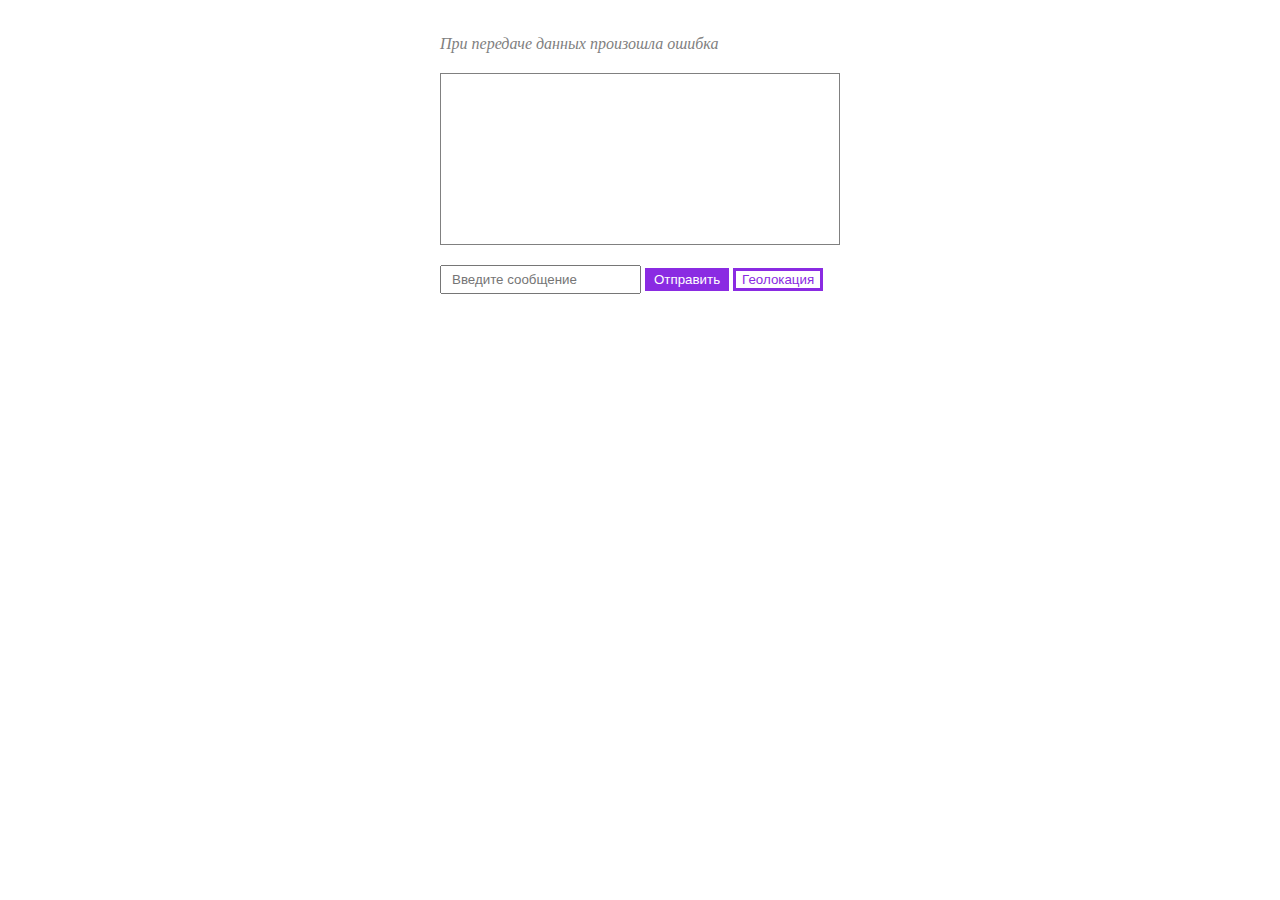
<file: task3/index.html>
<!DOCTYPE html>
<html lang="en">
<head>
    <meta charset="UTF-8">
    <meta http-equiv="X-UA-Compatible" content="IE=edge">
    <meta name="viewport" content="width=device-width, initial-scale=1.0">
    <link href="index.css" rel="stylesheet">
    <title>Document</title>
</head>
<body>
    <main id="chat">
        <div class="info_output"></div>
        <div class="chat_output"></div>
        <div class="chat_input">
          <input type="text" placeholder="Введите сообщение" />
          <button class="btn_send">Отправить</button>
          <button class="btn_gl">Геолокация</button>
        </div>
    </main>

    <script src="index.js"></script>
</body>
</html>
</file>
<file: task3/index.css>
#chat {
    width: 400px;
    margin: 15px auto;
    padding: 20px;
}
  
.info_output {
    color: grey;
    font-style: italic;
}
  
.chat_output {
    margin: 20px 0;
    border: 1px solid grey;
    padding: 10px;
    height: 150px;
    overflow-y: scroll;
    position: relative;
    display: flex;
    flex-wrap: nowrap;
    flex-direction: column;
}
  
.chat_output > div {
    max-width: 80%;
    padding: 5px 10px;
    margin: 5px 0;
    border-radius: 3px;
    color: #fff;
}
  
.chat_output .recieved {
    border: 2px solid #08dfd4;
    color: #08dfd4;
    align-self: flex-start;
}

.chat_output .recieved a {
    color: #08dfd4;
}

.chat_output .sent {
    border: 2px solid #df7408;
    color: #df7408;
    background: #fff;
    align-self: flex-end;
}

.chat_output .sent a {
    color: #df7408;
}

.chat_input input {
    padding: 5px 10px;
}

.btn {
    padding: 7px 10px;
    border: none;
    cursor: pointer;
    border-radius: 3px;
    font-size: 12px;
}

.btn_send {
    border: 3px solid blueviolet;
    background-color: blueviolet;
    color: white;
}

.btn_gl {
    border: 3px solid blueviolet;
    background-color: white;
    color: blueviolet;
}
</file>
